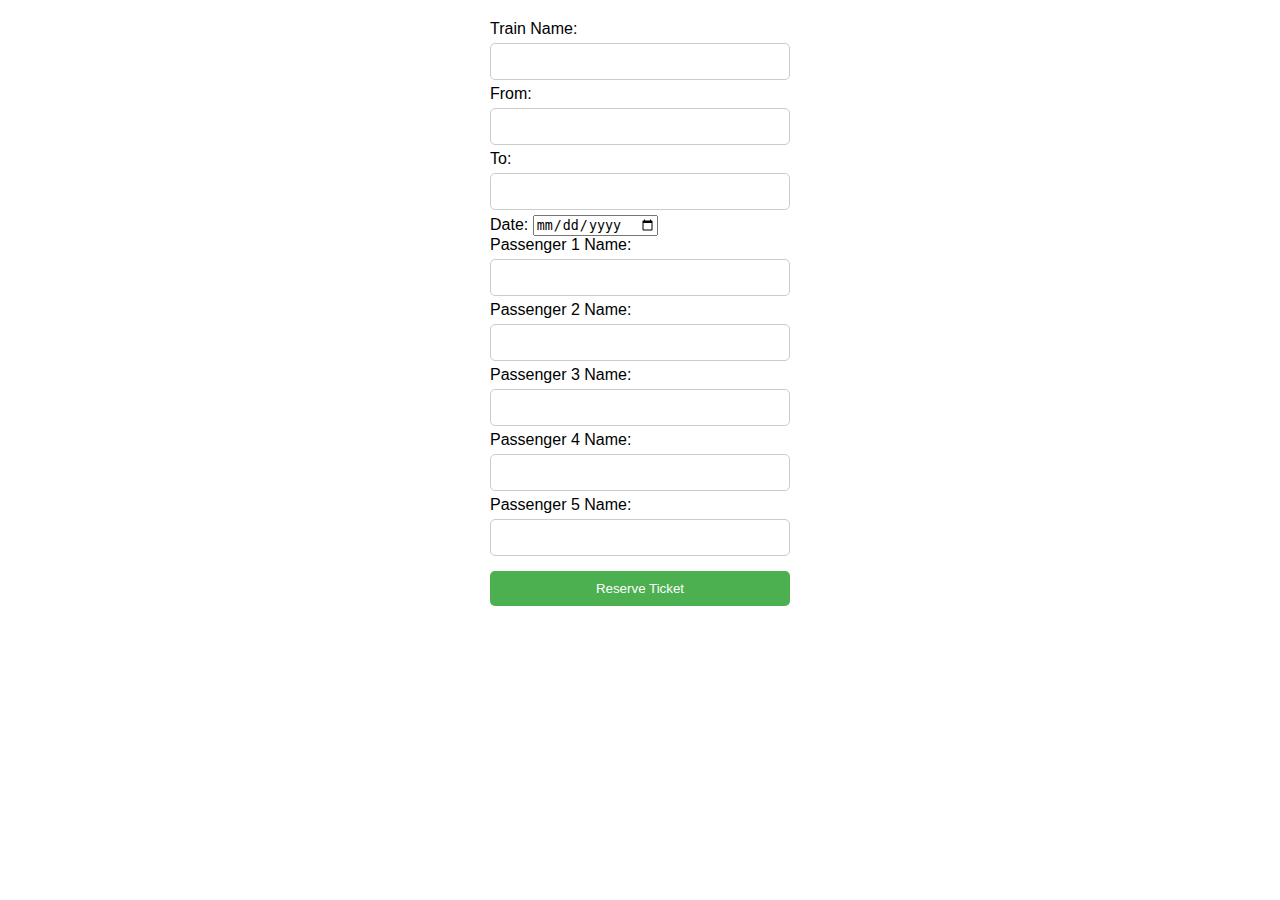
<file: index.html>
<!DOCTYPE html>
<html lang="en">
<head>
<meta charset="UTF-8">
<meta name="viewport" content="width=device-width, initial-scale=1.0">
<title>Railway Ticket Reservation</title>
<link rel="stylesheet" href="style.css">
</head>
<body>
<form id="reservationForm">
    <label for="trainName">Train Name:</label>
    <input type="text" id="trainName" required><br>
    <label for="from">From:</label>
    <input type="text" id="from" required><br>
    <label for="to">To:</label>
    <input type="text" id="to" required><br>
    <label for="date">Date:</label>
    <input type="date" id="date" required><br>
    <label for="passenger1">Passenger 1 Name:</label>
    <input type="text" id="passenger1" required><br>
    <label for="passenger2">Passenger 2 Name:</label>
    <input type="text" id="passenger2" required><br>
    <label for="passenger3">Passenger 3 Name:</label>
    <input type="text" id="passenger3" required><br>
    <label for="passenger4">Passenger 4 Name:</label>
    <input type="text" id="passenger4" required><br>
    <label for="passenger5">Passenger 5 Name:</label>
    <input type="text" id="passenger5" required><br>
    <input type="submit" value="Reserve Ticket">
</form>

<script>
    document.getElementById("reservationForm").addEventListener("submit", function(event) {
        event.preventDefault();
        var trainName = document.getElementById("trainName").value;
        var from = document.getElementById("from").value;
        var to = document.getElementById("to").value;
        var date = document.getElementById("date").value;
        var passengers = [
            document.getElementById("passenger1").value,
            document.getElementById("passenger2").value,
            document.getElementById("passenger3").value,
            document.getElementById("passenger4").value,
            document.getElementById("passenger5").value
        ];

        // Here you can implement further logic, like sending the reservation details to a server or displaying a confirmation message.
        console.log("Train Name: " + trainName);
        console.log("From: " + from);
        console.log("To: " + to);
        console.log("Date: " + date);
        console.log("Passengers: " + passengers.join(", "));
    });
</script>
</body>
</html>
</file>
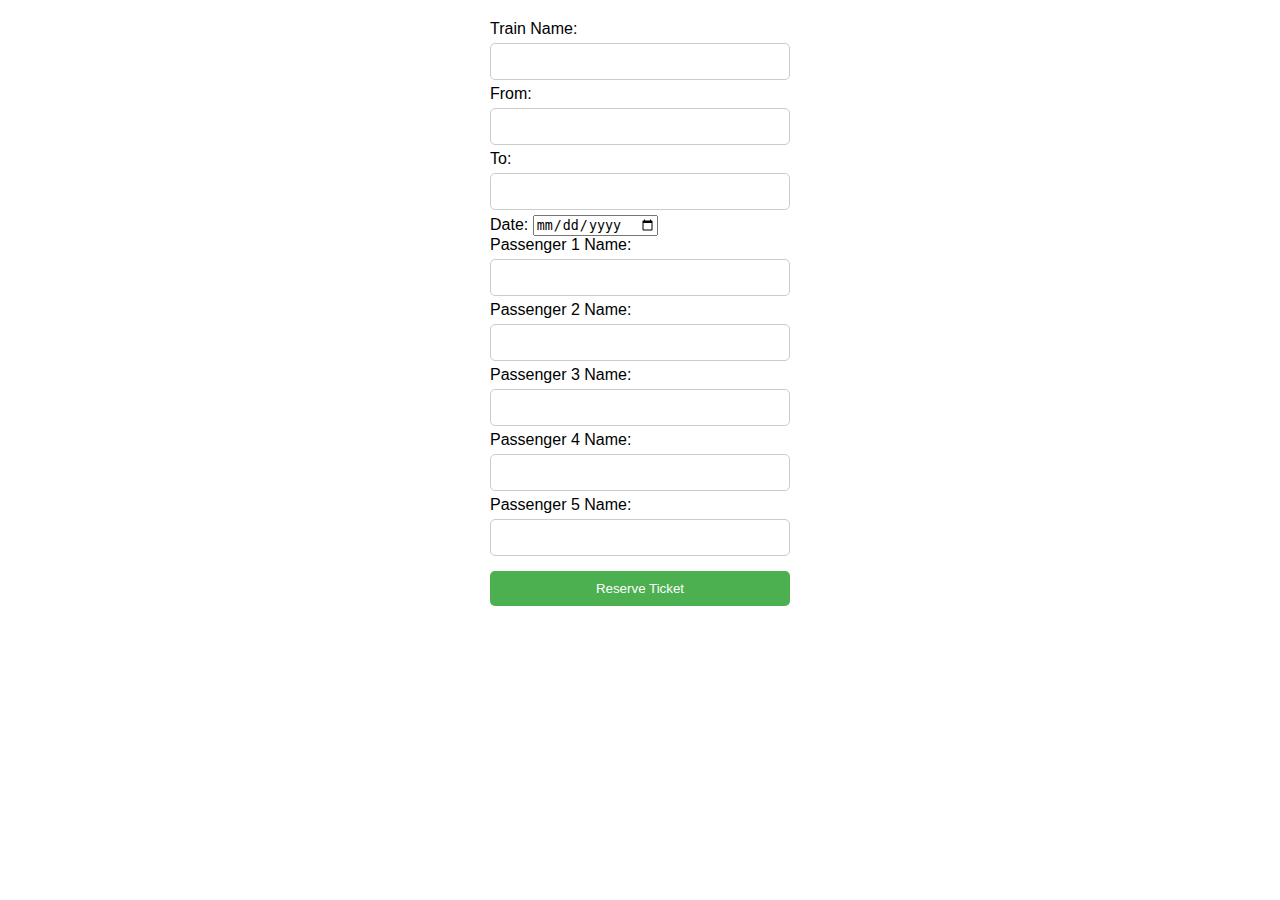
<file: railway.html>
<!DOCTYPE html>
<html lang="en">
<head>
<meta charset="UTF-8">
<meta name="viewport" content="width=device-width, initial-scale=1.0">
<title>Railway Ticket Reservation</title>
<link rel="stylesheet" href="style.css">
</head>
<body>
<form id="reservationForm">
    <label for="trainName">Train Name:</label>
    <input type="text" id="trainName" required><br>
    <label for="from">From:</label>
    <input type="text" id="from" required><br>
    <label for="to">To:</label>
    <input type="text" id="to" required><br>
    <label for="date">Date:</label>
    <input type="date" id="date" required><br>
    <label for="passenger1">Passenger 1 Name:</label>
    <input type="text" id="passenger1" required><br>
    <label for="passenger2">Passenger 2 Name:</label>
    <input type="text" id="passenger2" required><br>
    <label for="passenger3">Passenger 3 Name:</label>
    <input type="text" id="passenger3" required><br>
    <label for="passenger4">Passenger 4 Name:</label>
    <input type="text" id="passenger4" required><br>
    <label for="passenger5">Passenger 5 Name:</label>
    <input type="text" id="passenger5" required><br>
    <input type="submit" value="Reserve Ticket">
</form>

<script>
    document.getElementById("reservationForm").addEventListener("submit", function(event) {
        event.preventDefault();
        var trainName = document.getElementById("trainName").value;
        var from = document.getElementById("from").value;
        var to = document.getElementById("to").value;
        var date = document.getElementById("date").value;
        var passengers = [
            document.getElementById("passenger1").value,
            document.getElementById("passenger2").value,
            document.getElementById("passenger3").value,
            document.getElementById("passenger4").value,
            document.getElementById("passenger5").value
        ];

        // Here you can implement further logic, like sending the reservation details to a server or displaying a confirmation message.
        console.log("Train Name: " + trainName);
        console.log("From: " + from);
        console.log("To: " + to);
        console.log("Date: " + date);
        console.log("Passengers: " + passengers.join(", "));
    });
</script>
</body>
</html>
</file>
<file: style.css>
body {
    font-family: Arial, sans-serif;
}
form {
    margin: 20px auto;
    width: 300px;
}
input[type="text"], input[type="number"] {
    width: 100%;
    padding: 10px;
    margin: 5px 0;
    border: 1px solid #ccc;
    border-radius: 5px;
    box-sizing: border-box;
}
input[type="submit"] {
    width: 100%;
    background-color: #4CAF50;
    color: white;
    padding: 10px 0;
    margin-top: 10px;
    border: none;
    border-radius: 5px;
    cursor: pointer;
}
input[type="submit"]:hover {
    background-color: #45a049;
</file>
